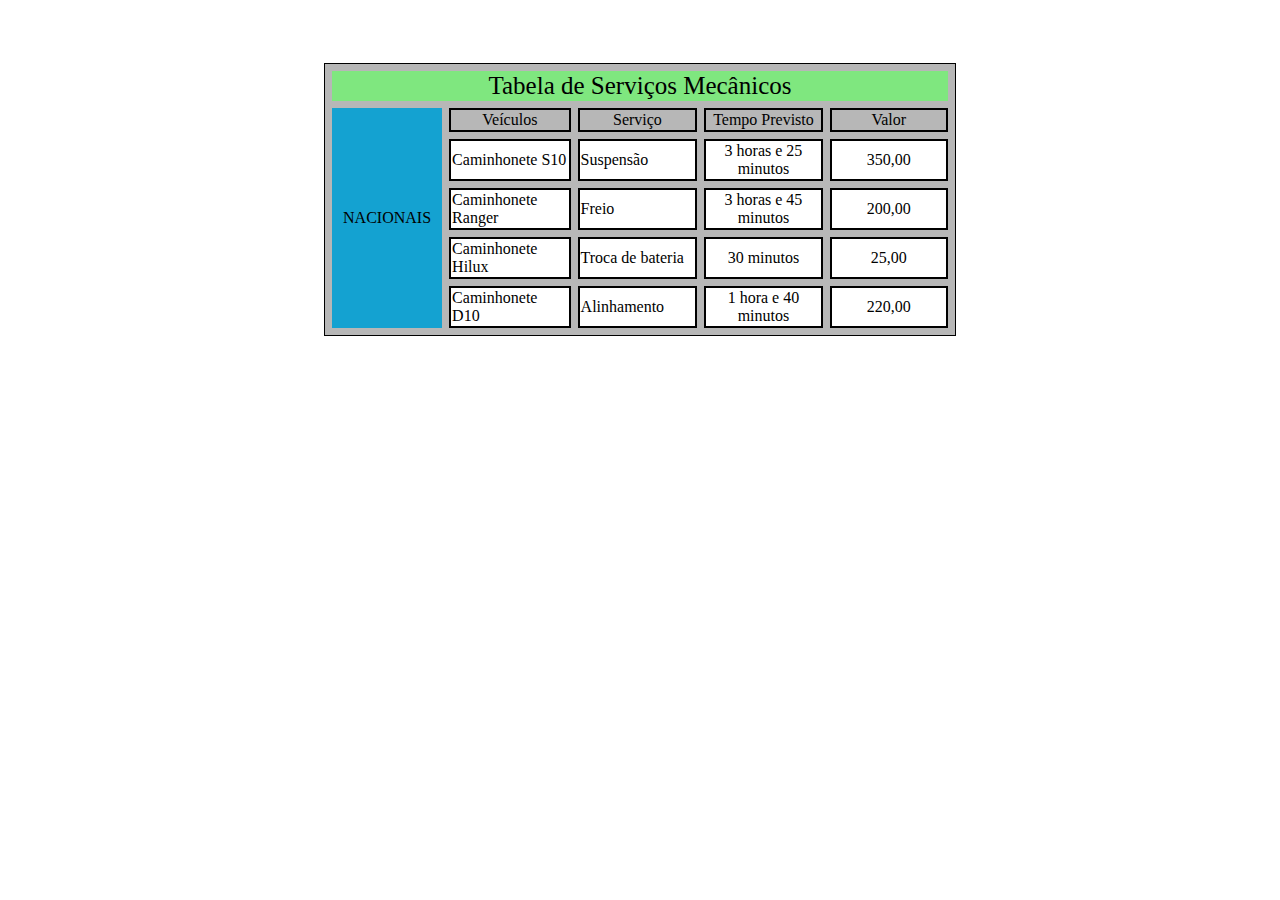
<file: tabelaMecanico/index.html>
<!DOCTYPE html>
<html lang="pt-BR">
<head>
    <meta charset="UTF-8">
    <meta name="viewport" content="width=device-width, initial-scale=1.0">
    <title>Tabelas da Moçada</title>
    <link rel="stylesheet" href="style.css">
</head>
<body>
    
    <table cellspacing="7">
        <td id="title" align="center" colspan="5">Tabela de Serviços Mecânicos</td>
    
    <tr>
        <td id="classificacao"  align="center" rowspan="5">NACIONAIS</td>
        <td class="linha"> Veículos </td>
        <td class="linha"> Serviço</td>
        <td class="linha"> Tempo Previsto </td>
        <td class="linha"> Valor </td>

    </tr>


    <tr>

        <td class="celula"> Caminhonete S10 </td>
        <td class="celula"> Suspensão </td>
        <td class="celula" align="center"> 3 horas e 25 minutos </td>
        <td class="celula" align="center"> 350,00 </td>
        

    </tr>

    <tr>

        <td class="celula"> Caminhonete Ranger </td>
        <td class="celula"> Freio </td>
        <td class="celula" align="center"> 3 horas e 45 minutos </td>
        <td class="celula" align="center"> 200,00 </td>

    </tr>

    <tr>
        <td class="celula"> Caminhonete Hilux </td>
        <td class="celula"> Troca de bateria </td>
        <td class="celula" align="center"> 30 minutos </td>
        <td class="celula" align="center"> 25,00 </td>
    </tr>

    <tr>

        <td class="celula"> Caminhonete D10 </td>
        <td class="celula"> Alinhamento </td>
        <td class="celula" align="center"> 1 hora e 40 minutos </td>
        <td class="celula" align="center"> 220,00 </td>

    </tr>



    </table>
</body>
</html>
</file>
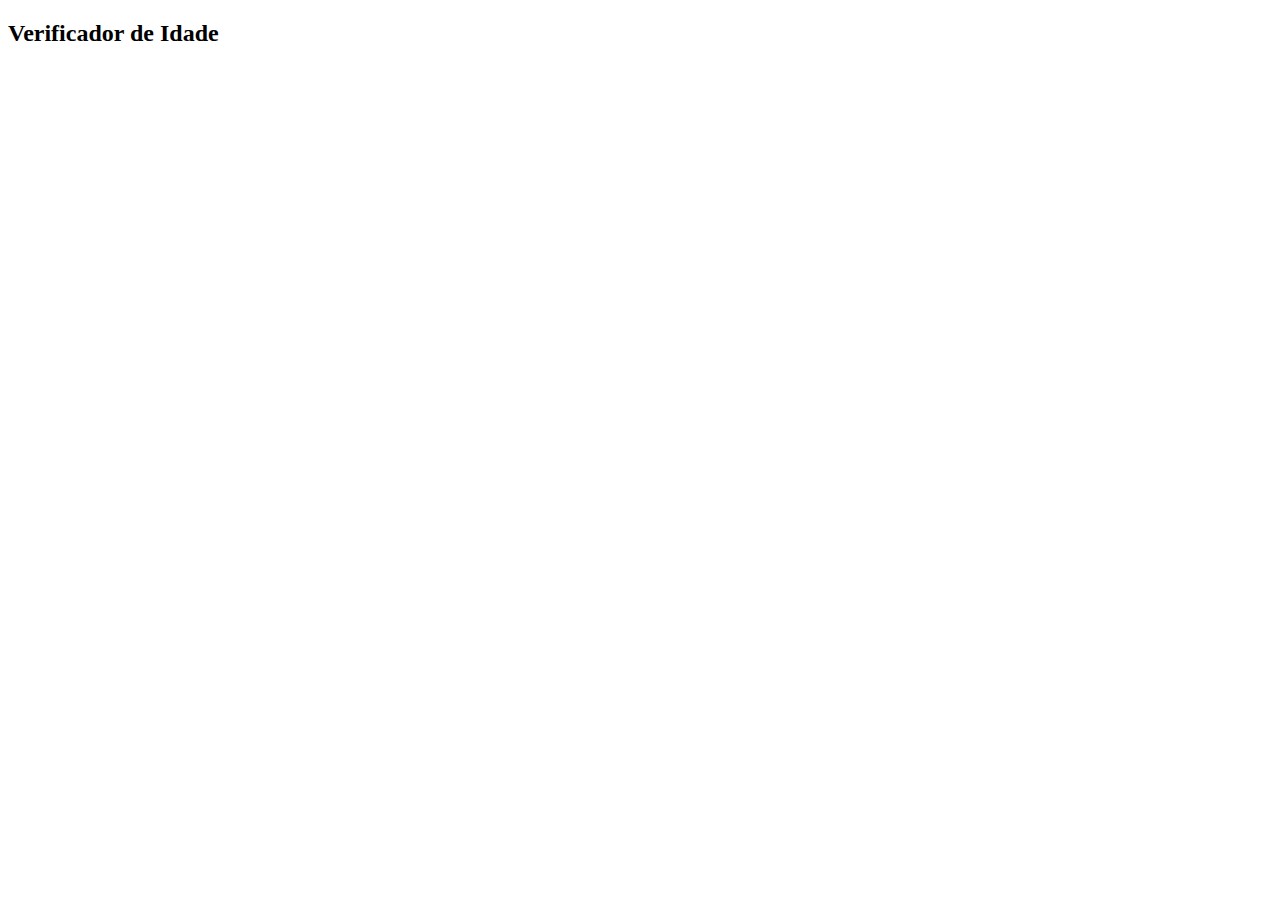
<file: exercicioJavascript/idade.html>
<!DOCTYPE html>
<html lang="en">
<head>
    <meta charset="UTF-8">
    <meta name="viewport" content="width=device-width, initial-scale=1.0">
    <title>Maior de idade</title>
</head>
<body>
    <h2>Verificador de Idade</h2>
  <script>

    let idade = parseInt(prompt("Digite a sua idade:"));


    if (idade < 18) {
      alert("Você é menor de idade.");
    } else {
      alert("Você é maior de idade.");
    }
  </script>
</body>
</html>
</file>
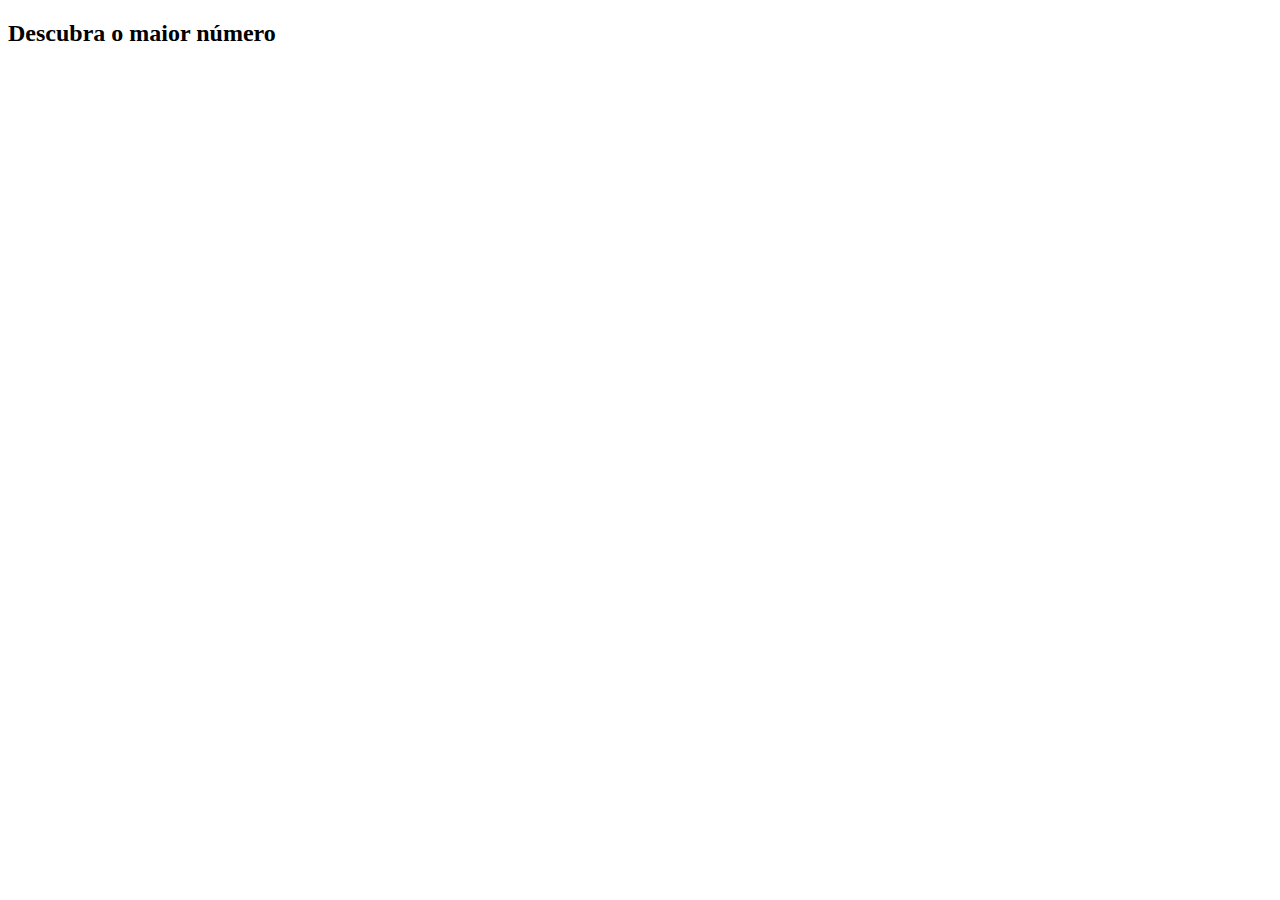
<file: exercicioJavascript/maior.html>
<!DOCTYPE html>
<html lang="en">
<head>
    <meta charset="UTF-8">
    <meta name="viewport" content="width=device-width, initial-scale=1.0">
    <title>Maior entre três números</title>
</head>
<body>
    <h2>Descubra o maior número</h2>
  <script>

    let num1 = parseFloat(prompt("Digite o primeiro número:"));
    let num2 = parseFloat(prompt("Digite o segundo número:"));
    let num3 = parseFloat(prompt("Digite o terceiro número:"));


    let maior = Math.max(num1, num2, num3);


    alert("O maior número é: " + maior);
  </script>
</body>
</html>
</file>
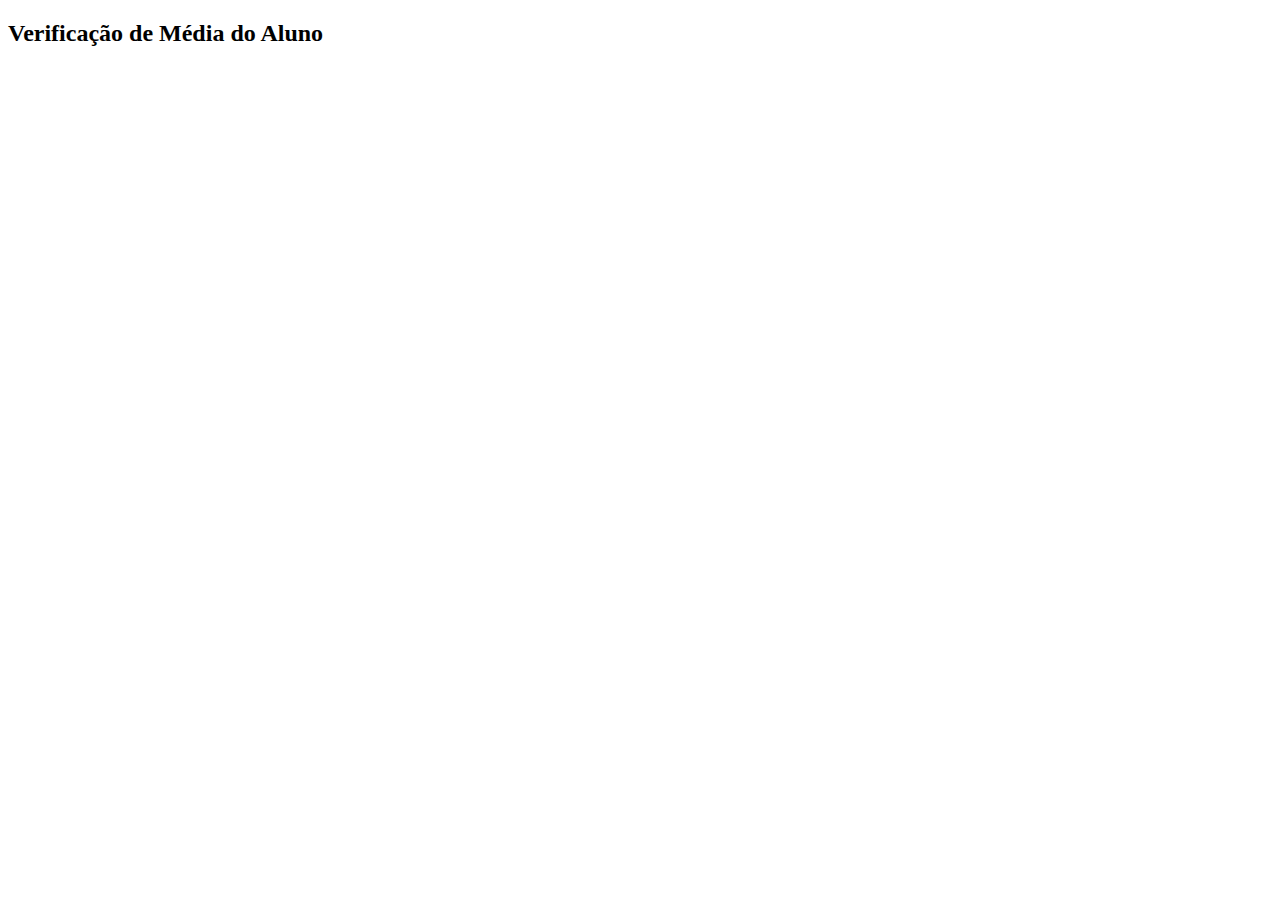
<file: exercicioJavascript/mediaNotas.html>
<!DOCTYPE html>
<html lang="en">
<head>
    <meta charset="UTF-8">
    <meta name="viewport" content="width=device-width, initial-scale=1.0">
    <title>Média de notas</title>
</head>
<body>
     <h2>Verificação de Média do Aluno</h2>
  <script>

    let nome = prompt("Digite o nome do aluno:");


    let nota1 = parseFloat(prompt("Digite a 1ª nota (0 a 10):"));
    let nota2 = parseFloat(prompt("Digite a 2ª nota (0 a 10):"));
    let nota3 = parseFloat(prompt("Digite a 3ª nota (0 a 10):"));
    let nota4 = parseFloat(prompt("Digite a 4ª nota (0 a 10):"));


    let media = (nota1 + nota2 + nota3 + nota4) / 4;


    if (media >= 5) {
      alert(nome + ", sua média foi " + media.toFixed(2) + ". Parabéns, você está APROVADO!");
    } else {
      alert(nome + ", sua média foi " + media.toFixed(2) + ". Você está REPROVADO.");
    }
  </script>
</body>
</html>
</file>
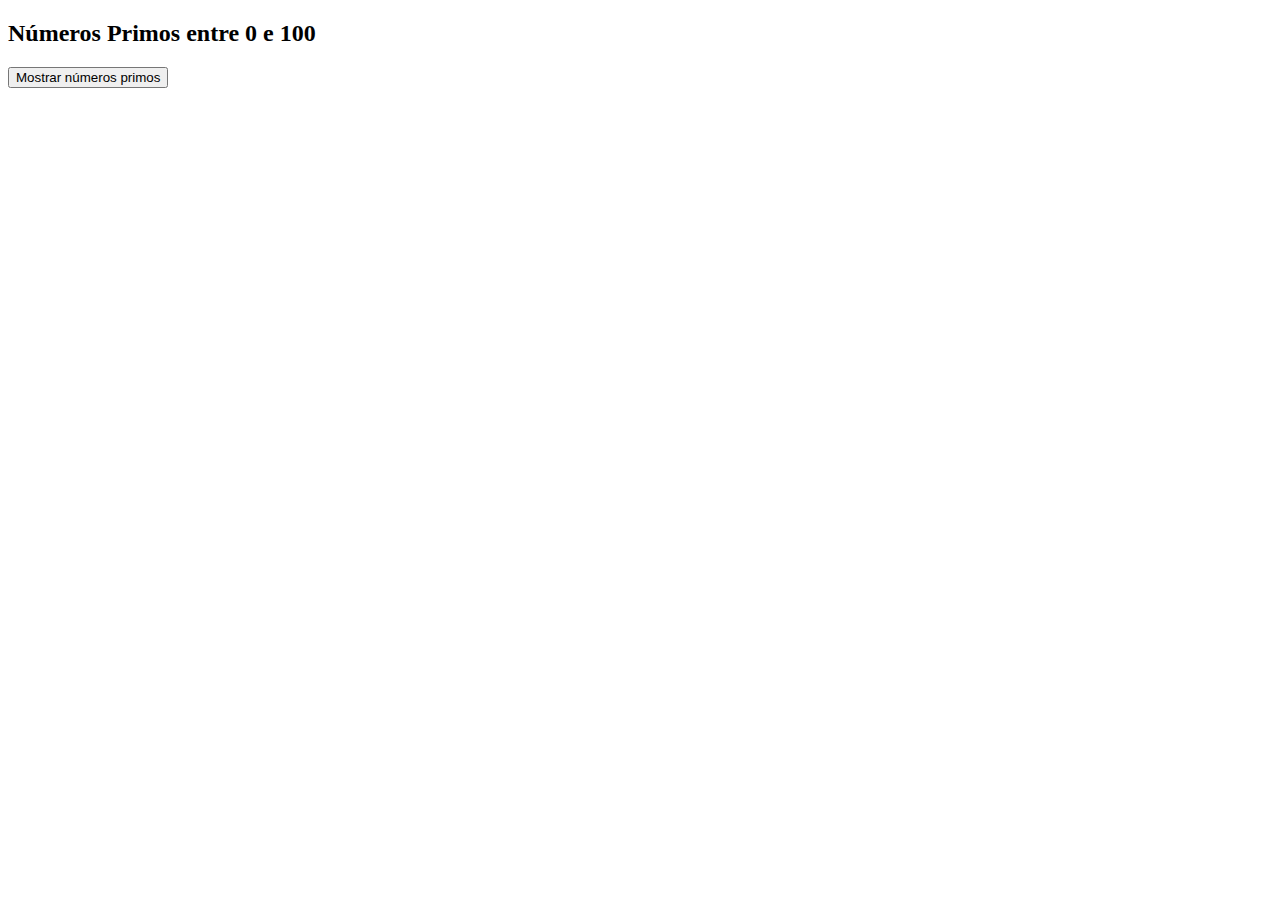
<file: exercicioJavascript/numPrimos.html>
<!DOCTYPE html>
<html lang="en">
<head>
    <meta charset="UTF-8">
    <meta name="viewport" content="width=device-width, initial-scale=1.0">
    <title>Números Primos entre 0 e 100</title>
</head>
<body>
  <h2>Números Primos entre 0 e 100</h2>

   <button onclick="mostrarPrimos()">Mostrar números primos</button>


  <p id="resultado"></p>

  <script>
    function mostrarPrimos() {
      let primos = [];

      for (let num = 2; num <= 100; num++) {
        let ehPrimo = true;

        for (let i = 2; i <= Math.sqrt(num); i++) {
          if (num % i === 0) {
            ehPrimo = false;
            break;
          }
        }

        if (ehPrimo) {
          primos.push(num);
        }
      }


      document.getElementById("resultado").innerHTML =
        "Os números primos entre 0 e 100 são:<br><br>" + primos.join(", ");
    }
  </script>
</body>
</html>
</file>
<file: tabelaMecanico/style.css>
table{
    background-color: rgb(183, 183, 183);
    height: 80%;
    width: 30%;
    margin-top: 5%;
    margin-left: auto;
    margin-right: auto;
    border: 1px solid black;
    width: 50%;
}

#title{
    background-color: rgb(127, 231, 127);
    font-size: 25px;
    text-decoration: solid;
    text-align: center;

}

.linha{
    border: 2px solid black;
    text-align: center;
}

.celula{
    background-color: white;
    border: 2px solid black;
    width: 15%;
}

#classificacao{
    background-color: rgb(20, 162, 209);
    width: 10%;
}
</file>
